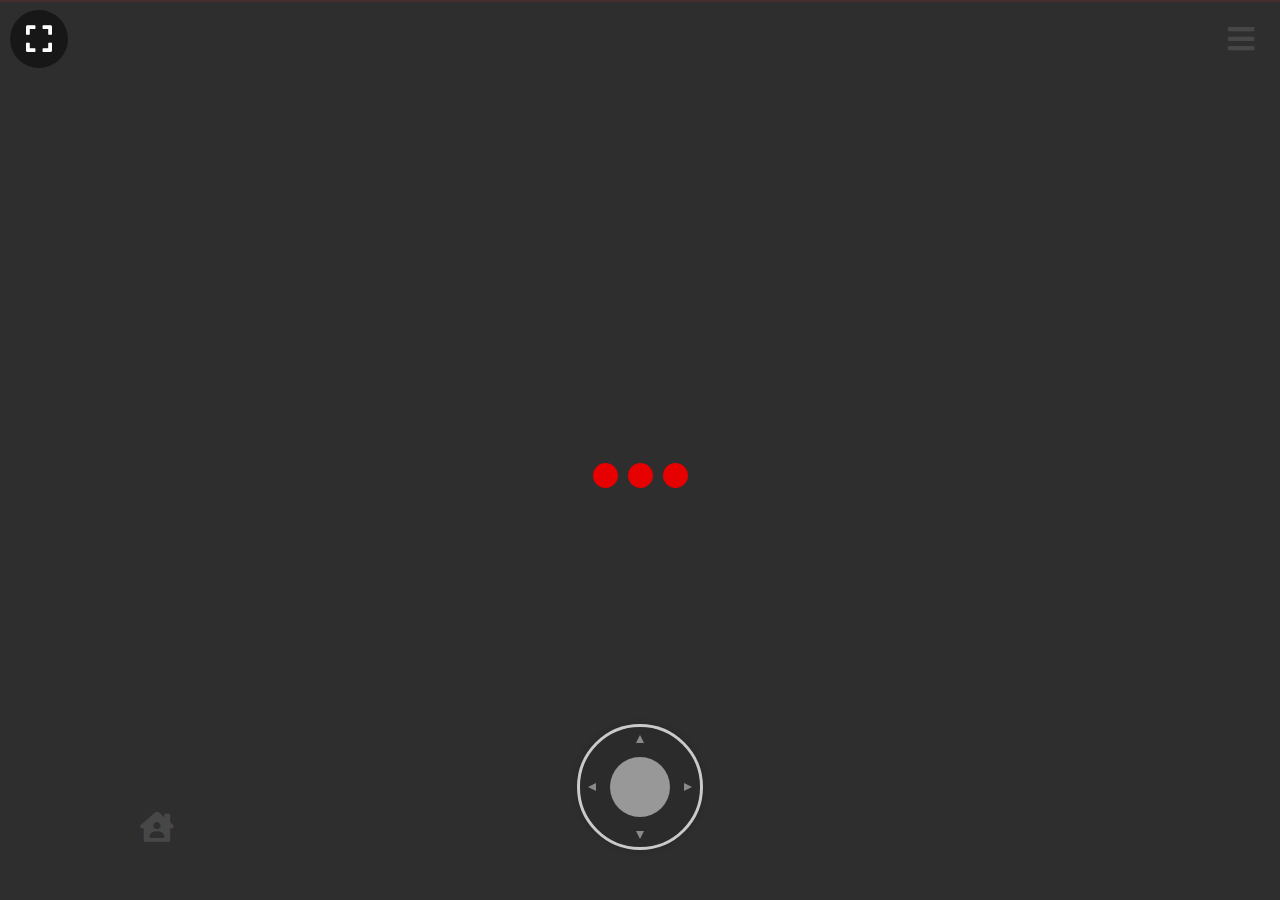
<file: CroquetMicroverseExample_microverse/index.html>
<!DOCTYPE html>
<html>

<head>
  <meta charset="utf-8">
  <meta name="viewport" content="width=device-width, user-scalable=no, minimum-scale=1.0, maximum-scale=1.0">
  <title>Microverse</title>
  <link id="microverse-css" rel="stylesheet" href="./assets/css/microverse.css" />
  <link href="./assets/fonts/css/all.min.css" rel="stylesheet">
<script defer src="lib/index-a92afb3e.js"></script></head>

<body class="no-select">
  <div id="hud">
    <div class="container">
      <div class="controllers" style="border:1px solid red">
        <div id="homeBtn" class="btn btn-ui">
          <i class="fas fa-solid fa-house-user no-pointer-events"></i>
        </div>
        <div id="editModeBtn" mobile="false" class="btn">
          <i class="fas fa-solid fa-angle-up no-pointer-events"></i>
        </div>
        <div id="worldMenuBtn" class="btn btn-ui">
          <i class="fa fa-solid fa-bars no-pointer-events"></i>
        </div>
        <input id="ghostSlider" type="range" min="0" max="100">
      </div>
    </div>
  </div>
  <div id="shell-hud">
    <div id="fullscreenBtn" class="btn btn-ui">
      <i class="fas fa-solid fa-expand"></i>
    </div>
    <div id="joystick">
        <div id="trackingknob"></div>
        <div id="knob"></div>
        <div id="joystick-arrows">
          <div id="joystick-arrow-n" class="joystick-arrow"></div>
          <div id="joystick-arrow-e" class="joystick-arrow"></div>
          <div id="joystick-arrow-w" class="joystick-arrow"></div>
          <div id="joystick-arrow-s" class="joystick-arrow"></div>
        </div>
    </div>
  </div>
</body>
</html>
</file>
<file: CroquetMicroverseExample_microverse/assets/css/microverse.css>
@font-face {
    font-family: 'Poppins';
    font-style: normal;
    font-weight: 400;
    font-display: swap;
    src: url(../fonts/Poppins-400.woff2) format('woff2');
  unicode-range: U+0000-00FF, U+0131, U+0152-0153, U+02BB-02BC, U+02C6, U+02DA, U+02DC, U+2000-206F, U+2074, U+20AC, U+2122, U+2191, U+2193, U+2212, U+2215, U+FEFF, U+FFFD;
}

html {
    height: 100%;
}

body {
    font-family: "Poppins", sans-serif;
    margin: 0;
    background-color: #000;
    color: #fff;
    font-size: 20px;
    line-height: 24px;
    overscroll-behavior: none;
    overflow: hidden;
    touch-action: none;
    height: 100%;
}

body.tilt {
    perspective: 2000px;
    perspective-origin: 50% 50%;
    background: repeating-conic-gradient(#eee 0% 25%, #fff 0% 50%) 50% / 20px 20px;
}

iframe {
    position: absolute;
    top: 0px;
    left: 0px;
    width: 100%;
    height: 100%;
    border: none;
    transition: transform 0.5s ease-in-out;
}

body.tilt > iframe {
    --tilt-z: 0px;
    transform: rotateX(80deg) translate3d(0px, -400px, var(--tilt-z));
    border: #000 solid;
    border-width: 20px 4px 10px 4px;
    background-color: rgba(0, 0, 0, 0.1);
}

#hud {
    display: none;
}

#hud.primary-frame {
    display: block;
}

#shell-hud {
    display: none;
}

#shell-hud.is-shell {
    display: block;
}

#info {
    position: fixed;
    top: 0px;
    width: 100%;
    padding: 10px;
    box-sizing: border-box;
    text-align: center;
    pointer-events: none;
    z-index: 1;
    /* TODO Solve this in HTML */
}

.info-text {
    color: #fff;
    z-index: 200;
    text-shadow: 2px 2px #000000;
}

.no-select {
    user-select: none;
    -webkit-user-select: none;
    -moz-user-select: none;
    -ms-user-select: none;
}

.btn:hover {
    background-color: #80808080;
}

#homeBtn {
    bottom: 15px;
    left: 10%;
    transform: translate(0, -50%);
}

#fullscreenBtn {
    top: 10px;
    left: 10px;
}

#worldMenuBtn {
    top: 10px;
    right: 10px;
}

#editModeBtn {
    top: 50%;
    left: 10px;
    transform: translate(0, -50%);
    display: none;
}

#editModeBtn[mobile="true"] {
    display: flex;
}

#editModeBtn[pressed="true"] {
    background-color: #80808080;
}

#editModeBtn[pressed="false"] {
    background-color: #d3d3d380;
}

#ghostSlider {
    z-index: 200;
    position: fixed;
    width: 100px;
    margin-left: -50px;
    left: 50%;
    top: 20px;
    display: none;
}

.no-pointer-events {
    pointer-events: none;
}

.worldMenu {
    background-color: rgba(0, 0, 0, 0.5);
    position: absolute;
    top: 70px;
    right: 10px;
    z-index: 200;
    display: none;
    border-radius: 15px;
    padding: 5px;
    border: 1px solid white;
    color: white;
    width: 210px;
}

.menuVisible {
    display: block;
}

.statsHidden {
    display: none;
}

.menu-qr {
    display: flex;
    align-items: center;
    justify-content: center;
    border-radius: 10px;
    background-color: white;
    padding: 10px;
    cursor: pointer;
}

#qrDiv {
    width: 90%;
}

/* .menu-item {
    border-radius: 10px;
    margin-top: 5px;
} */

.menu-item::first-child {
    margin-top: 0px;
}

.menu-label {
    height: 55px;
    display: flex;
    align-items: center;
    transition: opacity 0.5s;
    cursor: pointer;
}

.menu-label:hover {
    opacity: 0.5;
}

.menu-label-text {
    font-style: normal;
    font-weight: 400;
    line-height: 24px;
    color: white;
    margin-left: 4px;
}

.menu-icon {
    width: 30px;
    height: 30px;
    margin-left: 6px;
    margin-right: 6px;
    background-repeat: no-repeat;
    background-size: contain;
    background-position: center;
}

#worldMenu-settings {
    border-top: 1px solid black;
}

.help-menu-icon {
    width: 36px;
    height: 36px;
}

.connect-icon {
    background-image: url("[data-uri]");
}

.connected-icon {
    background-image: url("[data-uri]");
}

.ctrlclick-icon {
    background-image: url("[data-uri]");
    width: 72px;
    height: 27px;
}

.share-icon {
    background-image: url("[data-uri]");
}

.presentationMode-icon {
    background-image: url("[data-uri]");
}

.help-icon {
    background-image: url("[data-uri]");
}


.import-icon {
    background-image: url("[data-uri]");
}

.settings-icon {
    background-image: url("[data-uri]");
}

.look-icon {
    background-image: url("[data-uri]");
    width: 26px;
    height: 36px;
}

.move-icon {
    background-image: url("[data-uri]");
    width: 43px;
    height: 38px;
}

.wasd-icon {
    background-image: url("[data-uri]");
    width: 99px;
    height: 22px;
}

.help-pane-icon {
    background-size: contain;
    background-repeat: no-repeat;
    background-position: center;
}

.btn {
    font-family: "Poppins", sans-serif;
    cursor: pointer;
    font-weight: 400;
    text-align: center;
    white-space: nowrap;
    vertical-align: middle;
    border: 1px solid transparent;
    padding: 0.375rem 0.75rem;
    font-size: 1rem;
    line-height: 1.5;
    border-radius: 0.25rem;
    transition: color 0.15s ease-in-out, background-color 0.15s ease-in-out,
		border-color 0.15s ease-in-out, box-shadow 0.15s ease-in-out;
}

.btn-outline-success {
    color: #28a745;
    background-color: transparent;
    border-color: #28a745;
}

.btn-outline-success:hover {
    color: white;
    background-color: #28a745;
    border-color: #28a745;
}

.connected {
    color: #28a745;
}

.ui {
    font-size: 23px;
}

.btn-ui {
    position: fixed;
    background-color: rgba(0, 0, 0, 0.5);
    z-index: 200;
    border-radius: 50%;
    color: white;
    padding: 10px;
    display: flex;
    flex-direction: column;
    justify-content: center;
    align-items: center;
    width: 1.2em;
    height: 1.2em;
    font-size: 1.5em;
}

.badge-warning {
    color: #212529;
    background-color: #ffc107;
}

.badge {
    display: inline-block;
    padding: 0.25em 0.4em;
    font-size: 75%;
    font-weight: 700;
    line-height: 1;
    text-align: center;
    white-space: nowrap;
    vertical-align: baseline;
    border-radius: 0.25rem;
}

#userCountDisplay {
    display: flex;
    align-items: center;
    flex-direction: column;

    position: fixed;
    width: 0px;
    height: 50px;

    left: 50%;
    top: 10px;
    z-index: 1;
}

#userCountReadout {
    width: fit-content;
    white-space: nowrap;
    padding: 8px;
    color: white;
    text-shadow: 2px 2px 2px rgba(0, 0, 0, 0.5);
    border-radius: 8px;
    background-color: rgba(0, 0, 0, 0.5);
}

#userCountReadout[presenting="true"] {
    background-color: rgba(0, 0, 0, 0.5);
}

@media (max-height: 800px) {
    .share-qr-canvas {
	width: 120px;
	height: 120px;
	margin: 10px;
    }

    .menu-label {
	font-size: 12px;
	line-height: 14px;
    }
}


@media (max-height: 500px) {
    .menu-qr {
	display: none;
    }
}

button#VRButton {
    border-radius: 30px!important;
    line-height: 7px!important;
    font-weight: 700!important;
}

@media (max-width:600px) {
    button#VRButton {
        bottom: 200px!important;
    }
}
</file>
